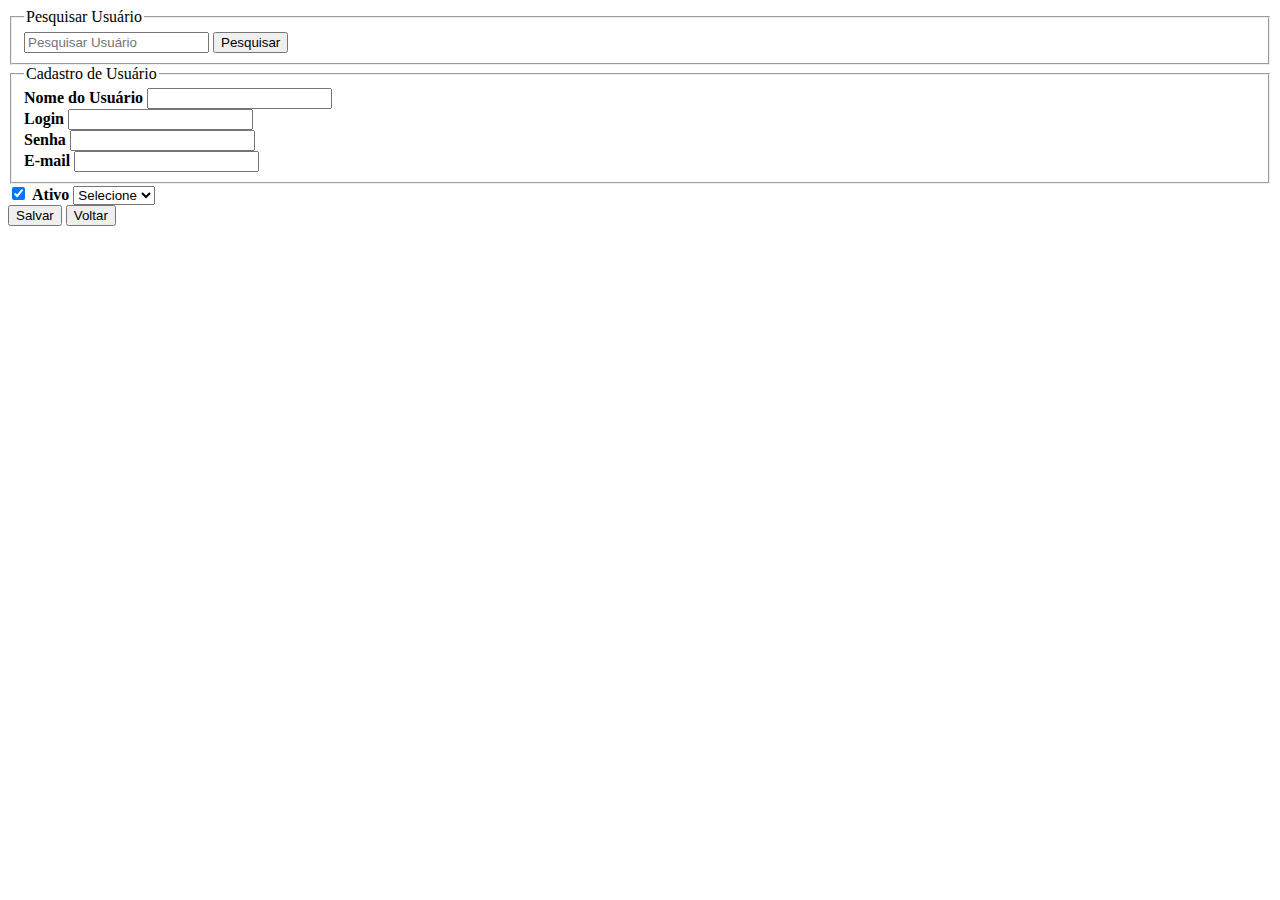
<file: src/main/webapp/CadastroUsuarios.html>
<!doctype html>
<html>
    <head>
        <meta charset="UTF-8">
        <meta name="viewport" content="width=device-width, initial-scale=1.0">
        <title>Gestão de Usuários</title>		
    </head>
    <body>
        <form action="" method="post">
            <fieldset>
                <legend>Pesquisar Usuário</legend>
                <div>
                    <input type="text" id="usuario" name="user" placeholder="Pesquisar Usuário">
                    <button type="submit">Pesquisar</button>
                </div>
            </fieldset>
        </form>
        <form action="" method="post">
            <fieldset>
                <legend>Cadastro de Usuário</legend>
                <div>
                    <label for="nome"><b>Nome do Usuário</b></label>
                    <input type="text" id="nome" name="name"/>
                </div>
                <div>
                    <label for="login"><b>Login</b></label>
                    <input type="text" id="login" name="login" />
                </div>
                <div>
                    <label for="senha"><b>Senha</b></label>
                    <input type="text" id="pass" name="password" />
                </div>
                <div>
                    <label for="email"><b>E-mail</b></label>
                    <input type="email" id="email" name="email" />
                </div>
                
            </fieldset>

            <div>				
                <input type="checkbox" id="ativo" value="Ativo" checked="checked" name="doc" />
                <label for="ativo"><b>Ativo</b></label>

                <select name="perfil">
                    <option value="default" selected="selected">Selecione</option>
                    <option value="T.I">T.I</option>
                    <option value="PROD" >Produtos</option>
                    <option value="COM">Comercial</option>
                </select>
            </div>        

            <button type="submit">Salvar</button>
            <button type="submit">Voltar</button>
        </form>
    </body>
</html>
</file>
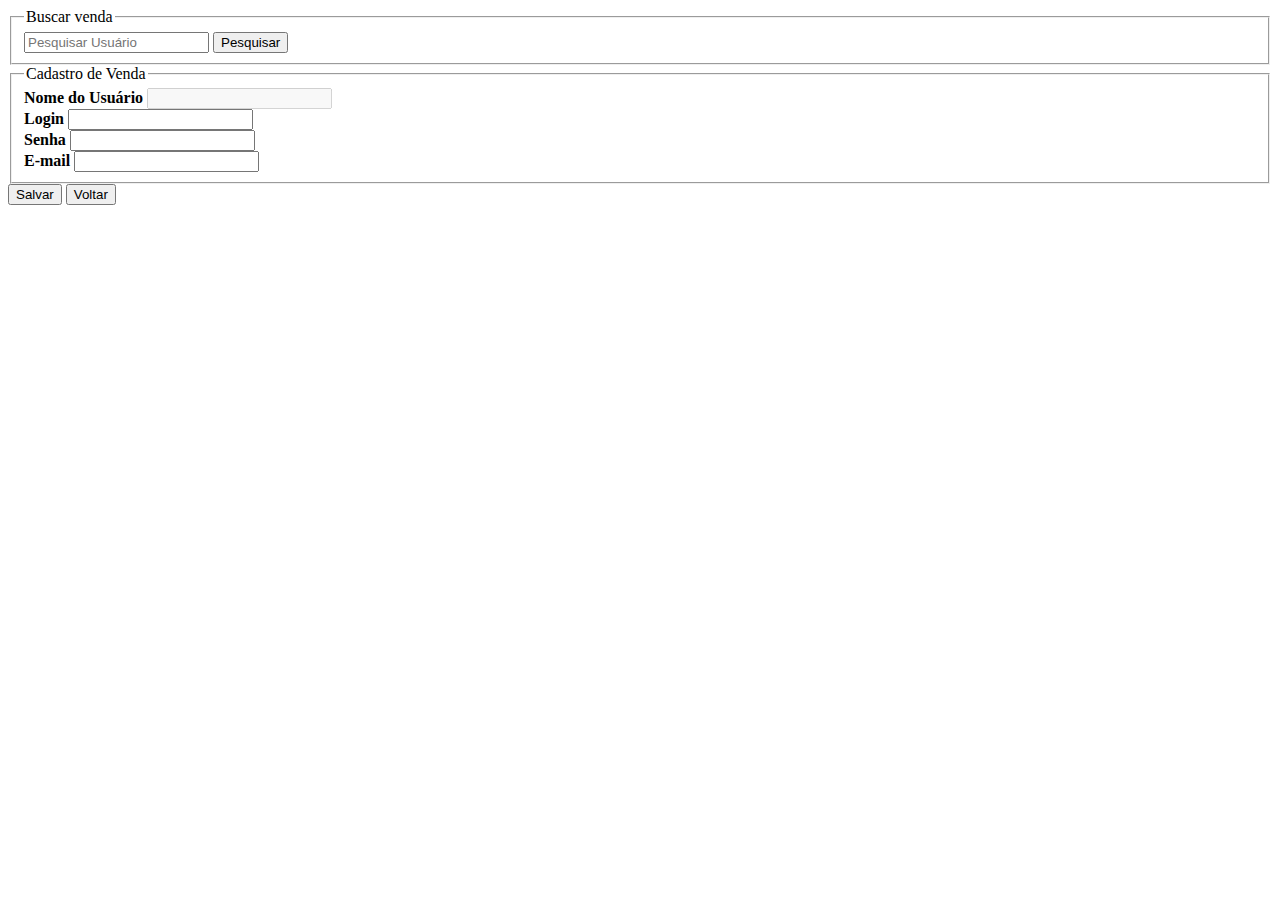
<file: src/main/webapp/CadastroVendas.html>
<!doctype html>
<html>
    <head>
        <meta charset="UTF-8">
        <meta name="viewport" content="width=device-width, initial-scale=1.0">
        <title>Vendas</title>		
    </head>
    <body>
        <form action="" method="post">
            <fieldset>
                <legend>Buscar venda</legend> 
                <div>
                    <input type="text" id="usuario" name="user" placeholder="Pesquisar Usuário">
                    <button type="submit">Pesquisar</button>
                </div>
            </fieldset>
        </form>
        <form action="" method="post">
            <fieldset>
                <legend>Cadastro de Venda</legend>
                <div>
                    <label for="nome"><b>Nome do Usuário</b></label>
                    <input type="text" id="nome" name="name" disabled/>
                </div>
                <div>
                    <label for="login"><b>Login</b></label>
                    <input type="text" id="login" name="login" />
                </div>
                <div>
                    <label for="senha"><b>Senha</b></label>
                    <input type="text" id="pass" name="password" />
                </div>
                <div>
                    <label for="email"><b>E-mail</b></label>
                    <input type="email" id="email" name="email" />
                </div>

            </fieldset>

            <button type="submit">Salvar</button>
            <button type="submit">Voltar</button>
        </form>
    </body>
</html>
</file>
